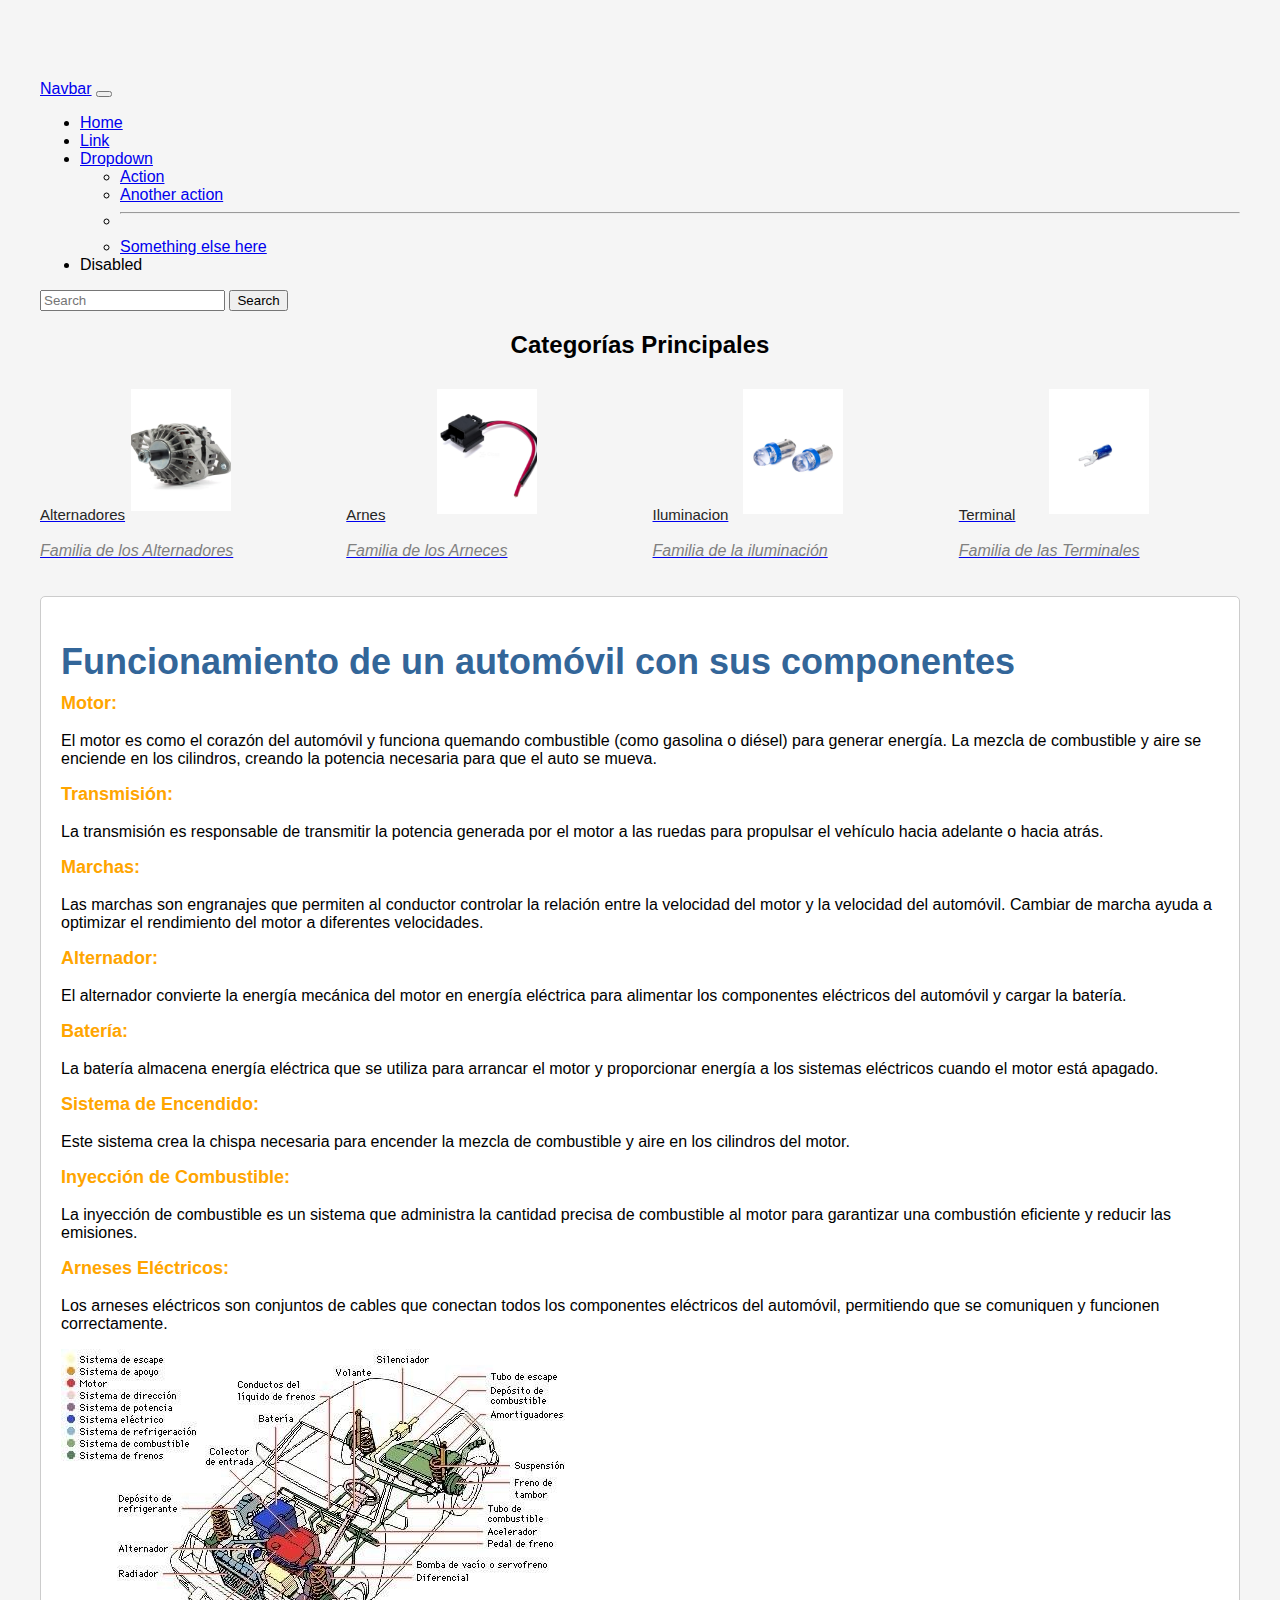
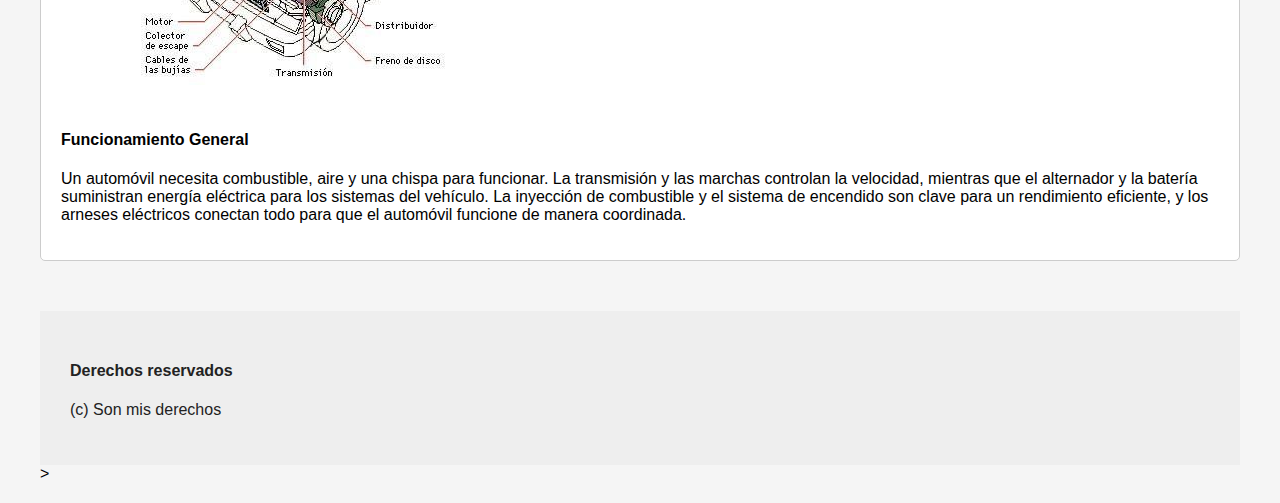
<file: index.html>
<!DOCTYPE html>
<html lang="en">

<head>
	<meta charset="UTF-8">
	<link href="https://cdn.jsdelivr.net/npm/bootstrap@5.3.1/dist/css/bootstrap.min.css" rel="stylesheet"
		integrity="sha384-4bw+/aepP/YC94hEpVNVgiZdgIC5+VKNBQNGCHeKRQN+PtmoHDEXuppvnDJzQIu9" crossorigin="anonymous">
	<meta http-equiv="X-UA-Compatible" content="IE=edge">
	<meta name="viewport" content="width=device-width, initial-scale=1.0">
	<!-- tittle y meta name -->
	<title>
		MundoAutopartes
	</title>
	<meta name="Auto Partes Electricas Automotriz Huetamo de MundoAutopartes">
	<!-- <link rel="stylesheet" href="Assets/style.css"> -->
	<!-- <link rel="stylesheet" type="text/css" href="styles.css"> Vincula el archivo CSS -->
	<link rel="stylesheet" href="styles/styles.css">

</head>

<body>
	<header>

	</header>
	<!-- El nav. Inicio -->
	<nav class="navbar navbar-expand-lg bg-body-tertiary">
		<div class="container-fluid">
			<a class="navbar-brand" href="#">Navbar</a>
			<button class="navbar-toggler" type="button" data-bs-toggle="collapse"
				data-bs-target="#navbarSupportedContent" aria-controls="navbarSupportedContent" aria-expanded="false"
				aria-label="Toggle navigation">
				<span class="navbar-toggler-icon"></span>
			</button>
			<div class="collapse navbar-collapse" id="navbarSupportedContent">
				<ul class="navbar-nav me-auto mb-2 mb-lg-0">
					<li class="nav-item">
						<a class="nav-link active" aria-current="page" href="#">Home</a>
					</li>
					<li class="nav-item">
						<a class="nav-link" href="#">Link</a>
					</li>
					<li class="nav-item dropdown">
						<a class="nav-link dropdown-toggle" href="#" role="button" data-bs-toggle="dropdown"
							aria-expanded="false">
							Dropdown
						</a>
						<ul class="dropdown-menu">
							<li><a class="dropdown-item" href="#">Action</a></li>
							<li><a class="dropdown-item" href="#">Another action</a></li>
							<li>
								<hr class="dropdown-divider">
							</li>
							<li><a class="dropdown-item" href="#">Something else here</a></li>
						</ul>
					</li>
					<li class="nav-item">
						<a class="nav-link disabled" aria-disabled="true">Disabled</a>
					</li>
				</ul>
				<form class="d-flex" role="search">
					<input class="form-control me-2" type="search" placeholder="Search" aria-label="Search">
					<button class="btn btn-outline-success" type="submit">Search</button>
				</form>
			</div>
		</div>
	</nav>
	<!-- El nav. Fin -->

	<section>
		<article></article>
	</section>
	<!-- Las imagenes/Categorias. Inicio -->

	<section class="container-related-products">
		<h2>Categorías Principales</h2>
		<div class="card-list-products">
			<a href="alternador.html" class="card">
				<div class="card-img">
					<img src="img/alternador.png" alt="Categoria Alternadores">
				</div>
				<div class="info-card">
					<div class="text-product">
						<h3>Alternadores</h3>
						<p class="category"><span class="gray-text">Familia de los Alternadores</span></p>
					</div>
					<!-- <div class="price">$85.00</div> -->
				</div>
			</a>
			<a href="arnes.html" class="card">
				<div class="card-img">
					<img src="img/Arnes.png" alt="Categoria de arneses">
					<!-- <img src="https://images.unsplash.com/photo-1587563871167-1ee9c731aefb?ixlib=rb-1.2.1&ixid=MnwxMjA3fDB8MHxwaG90by1wYWdlfHx8fGVufDB8fHx8&auto=format&fit=crop&w=1131&q=80"
						alt="producto-2" /> -->
				</div>
				<div class="info-card">
					<div class="text-product">
						<h3>Arnes</h3>
						<p class="category"><span class="gray-text">Familia de los Arneces</span></p>
					</div>
					<!-- <div class="price">$255.00</div> -->
				</div>
			</a>
			<a href="iluminacion.html" class="card">
				<div class="card-img">
					<img src="img/Iluminacion.png" alt="Iluminación">
					<!-- <img src="https://images.unsplash.com/flagged/photo-1556637640-2c80d3201be8?ixlib=rb-1.2.1&ixid=MnwxMjA3fDB8MHxwaG90by1wYWdlfHx8fGVufDB8fHx8&auto=format&fit=crop&w=1170&q=80"
						alt="producto-3" /> -->
				</div>
				<div class="info-card">
					<div class="text-product">
						<h3>Iluminacion</h3>
						<p class="category"><span class="gray-text">Familia de la iluminación</span></p>
					</div>
					<!-- <div class="price">$105.00</div> -->
				</div>
			</a>
			<a href="terminal.html" class="card">
				<div class="card-img">
					<img src="img/terminal.png" alt="Terminales">
					<!-- <img src="https://images.unsplash.com/photo-1617606002779-51d866bdd1d1?ixlib=rb-1.2.1&ixid=MnwxMjA3fDB8MHxwaG90by1wYWdlfHx8fGVufDB8fHx8&auto=format&fit=crop&w=1170&q=80"
						alt="producto-4" /> -->
				</div>
				<div class="info-card">
					<div class="text-product">
						<h3>Terminal</h3>
						<p class="category"><span class="gray-text">Familia de las Terminales</span></p>
					</div>
					<!-- <div class="price">$250.00</div> -->
				</div>
			</a>

		</div>
	</section>
	<br>
	<!-- Las imagenes/Categorías. Fin -->
	<!--  -->


	<div class="dictado">
		<h1>Funcionamiento de un automóvil con sus componentes</h1>
		<h3>Motor:</h3>
		<p>El motor es como el corazón del automóvil y funciona quemando combustible (como gasolina o diésel) para
			generar energía. La mezcla de combustible y aire se enciende en los cilindros, creando la potencia necesaria
			para que el auto se mueva.</p>
		<h3>Transmisión:</h3>
		<p>La transmisión es responsable de transmitir la potencia generada por el motor a las ruedas para propulsar el
			vehículo hacia adelante o hacia atrás.</p>
		<h3>Marchas:</h3>
		<p>Las marchas son engranajes que permiten al conductor controlar la relación entre la velocidad del motor y la
			velocidad del automóvil. Cambiar de marcha ayuda a optimizar el rendimiento del motor a diferentes
			velocidades.</p>
		<h3>Alternador:</h3>
		<p>El alternador convierte la energía mecánica del motor en energía eléctrica para alimentar los componentes
			eléctricos del automóvil y cargar la batería.</p>
		<h3>Batería:</h3>
		<p>La batería almacena energía eléctrica que se utiliza para arrancar el motor y proporcionar energía a los
			sistemas eléctricos cuando el motor está apagado.</p>
		<h3>Sistema de Encendido:</h3>
		<p>Este sistema crea la chispa necesaria para encender la mezcla de combustible y aire en los cilindros del
			motor.</p>
		<h3>Inyección de Combustible:</h3>
		<p>La inyección de combustible es un sistema que administra la cantidad precisa de combustible al motor para
			garantizar una combustión eficiente y reducir las emisiones.</p>
		<h3>Arneses Eléctricos:</h3>
		<p>Los arneses eléctricos son conjuntos de cables que conectan todos los componentes eléctricos del automóvil,
			permitiendo que se comuniquen y funcionen correctamente.</p>


		<img src="img/Dictado/AUTO1.jpg" alt="Imagen del automóvil" style="max-width: 100%; margin-bottom: 20px;">



			
		<br>
		<h4>Funcionamiento General</h4>
		<p>Un automóvil necesita combustible, aire y una chispa para funcionar. La transmisión y
			las marchas controlan la velocidad, mientras que el alternador y la batería suministran energía
			eléctrica para los sistemas del vehículo. La inyección de combustible y el sistema de encendido son clave
			para un rendimiento eficiente, y los arneses eléctricos conectan todo para que el automóvil funcione
			de manera coordinada.</p>
	</div>


	<!--  -->






	<footer class="pie">
		<div class="text-center bg-light">
			<h4>Derechos reservados</h4>
			<p>(c) Son mis derechos</p>
		</div>

	</footer>
	<script src="https://cdn.jsdelivr.net/npm/bootstrap@5.3.1/dist/js/bootstrap.bundle.min.js"
		integrity="sha384-HwwvtgBNo3bZJJLYd8oVXjrBZt8cqVSpeBNS5n7C8IVInixGAoxmnlMuBnhbgrkm"
		crossorigin="anonymous"></script>
</body>

</html>



<!--con a se crea un boton responsibo que habre otra pagina-->>
</file>
<file: styles/styles.css>
@import url('https://fonts.googleapis.com/css2?family=Ubuntu:wght@300;500;700&display=swap');
/* contiene las imagenes centradas y bonis */
body {
	font-family: 'Ubuntu';
	max-width: 1200px;
	margin: 0 auto;
}
/* Da espacio de imagen entre imagen */
img {
	max-width: 100%;
}
/*  */
body {
    font-family: Arial, sans-serif;
    background-color: #F5F5F5;
    padding: 20px;
  }

  .dictado {
    border: 1px solid #CCCCCC;
    border-radius: 5px;
    background-color: #FFFFFF;
    padding: 20px;
  }

  h1 {
    color: #336699;
    font-size: 36px;
    margin-bottom: 10px;
  }

  h3 {
    color: #FFA500;
    font-size: 18px;
    margin-top: 0;
  }

  p {
    margin-top: 0;
  }

/*  */

header {
	display: flex;
	align-items: center;
	padding: 30px;
	justify-content: center;
}

.container-related-products h2 {
	text-align: center;
	margin-bottom: 30px;
}

.card-list-products {
	display: grid;
	grid-template-columns: repeat(4, 1fr);
	gap: 25px;
}
/* Agrega este estilo para eliminar los bordes en las imágenes */
.card-img img {
    border: none;
}


.card-img {
	max-width: 100px; /* ajusta el tamaño máximo de la imagen */
	max-height: 100px;
	margin: 0 auto; /* centra la imagen horizontalmente */
}
.card {
	cursor: pointer;
}

.card-img {
	background: transparent;
	margin-bottom: 15px;
}

/* .card-img img {   HACIA QUE LAS IMAGENES SE HAGAN GRANDES Y CREO CENTRADAS.
	height: 400px;
	object-fit: cover;
	box-shadow: 1px 1px 3px rgba(0, 0, 0, 0.2);
} */

.info-card {
	display: flex;
	justify-content: space-between;
}

.text-product {
	color: #252525;
	font-weight: 300;
	line-height: 1.4;
}

.text-product h3 {
	color: inherit;
	font-weight: inherit;
	font-size: 15px;
}

/* Lo que esta en gris, Familia de... */
.gray-text {
	color: gray;
	font-style: italic;
	display: inline;
}





/* el footer (pie de page) */
footer {
	padding: 30px;
	background-color: #eee;
	margin-top: 50px;
	color: #222;
}
</file>
